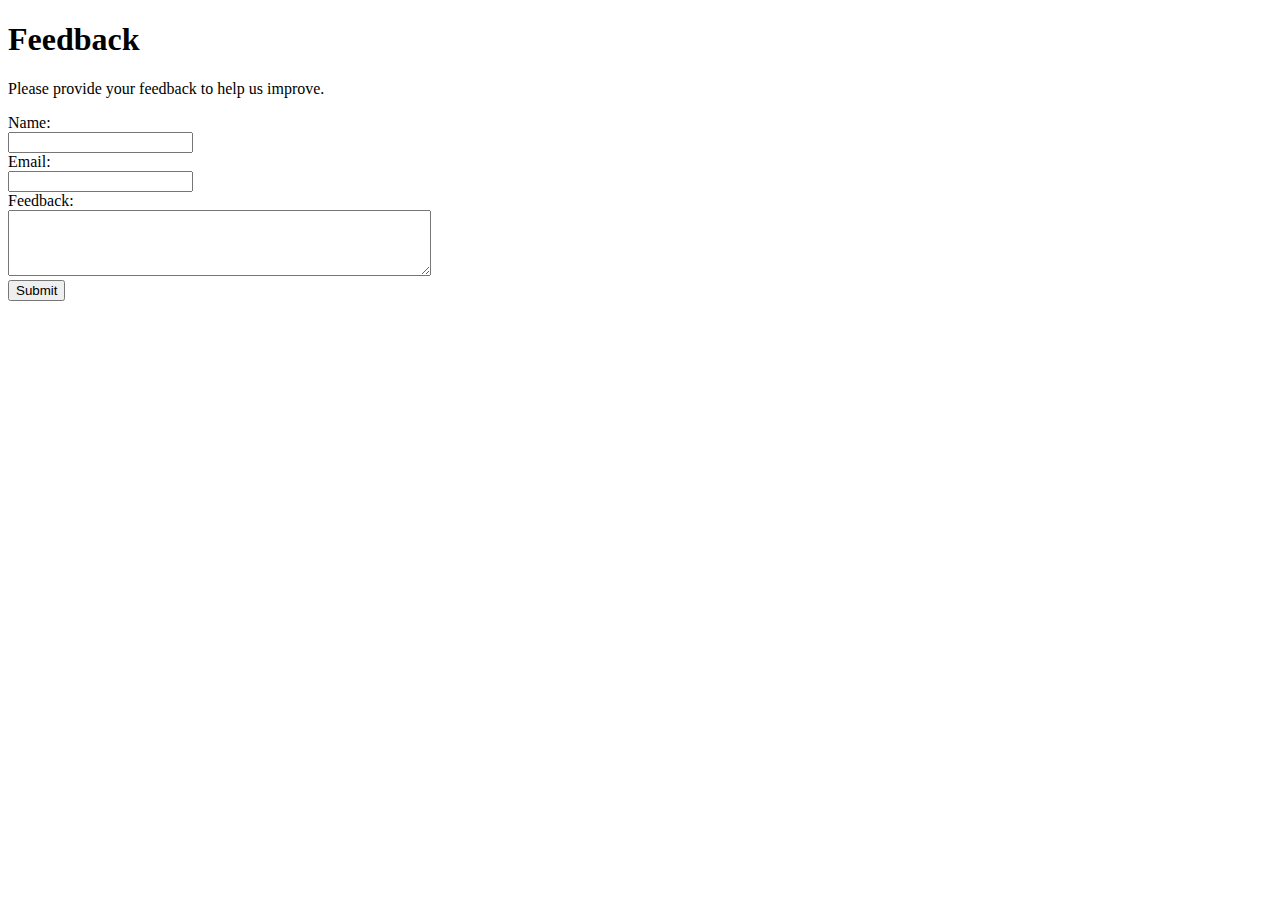
<file: feedback.html>
<!DOCTYPE html>
<html>
  <head>
    <title>Warner Bros Feedback</title>
  </head>
  <body>
    <h1>Feedback</h1>
    <p>Please provide your feedback to help us improve.</p>
    <form>
      <label for="name">Name:</label><br>
      <input type="text" id="name" name="name"><br>
      <label for="email">Email:</label><br>
      <input type="email" id="email" name="email"><br>
      <label for="feedback">Feedback:</label><br>
      <textarea id="feedback" name="feedback" rows="4" cols="50"></textarea><br>
      <input type="submit" value="Submit">
    </form>
  </body>
</html>
</file>
